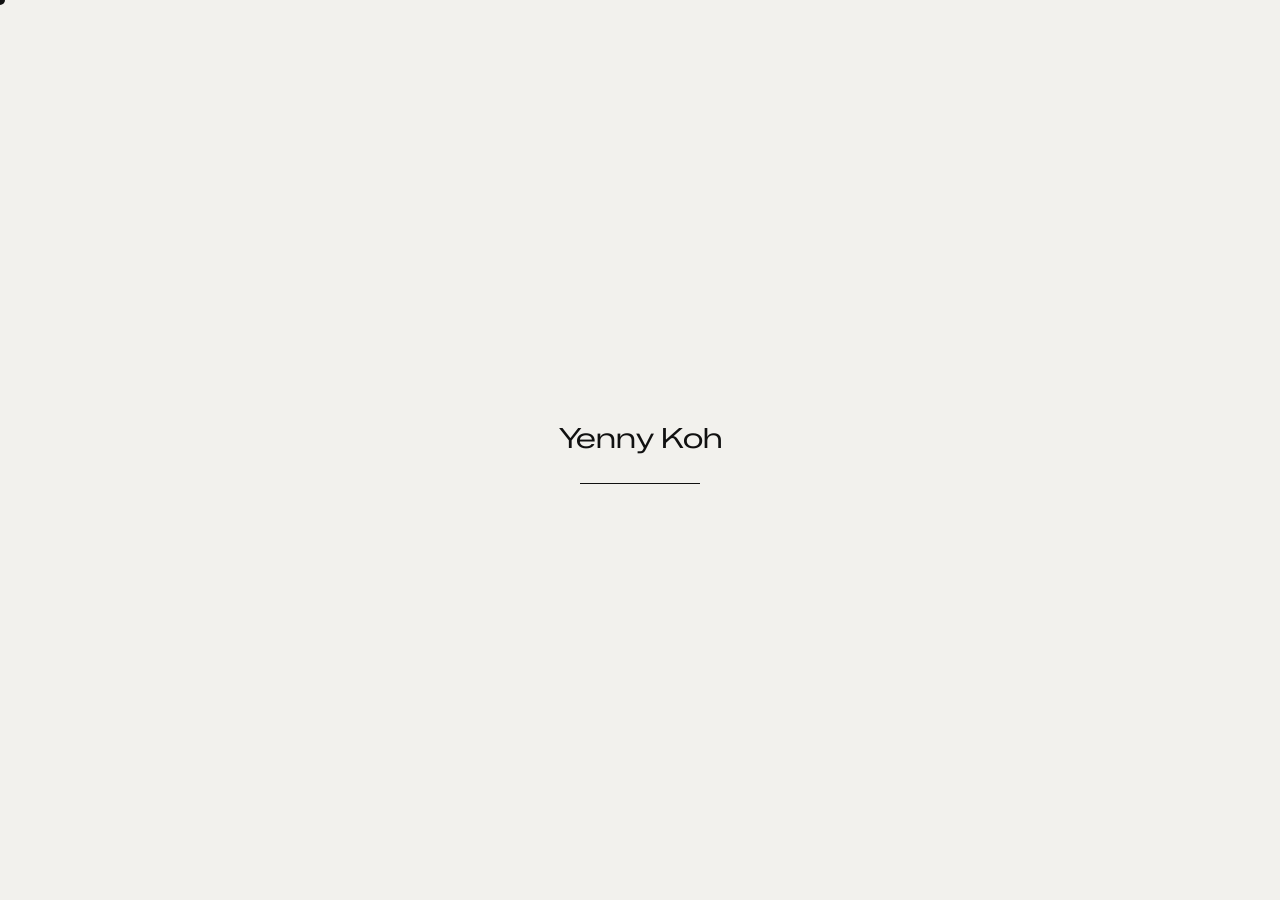
<file: index.html>
<!DOCTYPE html>
<html lang="en">
<head>
  <meta charset="UTF-8">
  <meta name="viewport" content="width=device-width, initial-scale=1.0">
  <meta name="description" content="Yenny Koh — Visual Communication Designer based in Seoul & Chicago. Graphic design, interactive systems, brand strategy.">
  <title>Yenny Koh — Visual Communication Designer</title>
  <link rel="preconnect" href="https://fonts.googleapis.com">
  <link rel="preconnect" href="https://fonts.gstatic.com" crossorigin>
  <link href="https://fonts.googleapis.com/css2?family=Geist:wght@100..900&family=Inter:wght@200;300;400;500;600;700&family=Zalando+Sans+Expanded:wght@300;400;500;600;700&display=swap" rel="stylesheet">
  <link rel="stylesheet" href="styles/main.css">
</head>
<body>

  <!-- Custom cursor -->
  <div id="cursor"></div>

  <!-- Loading screen -->
  <div id="loading">
    <div class="loading-name">Yenny Koh</div>
    <div class="loading-bar-wrap">
      <div class="loading-bar"></div>
    </div>
  </div>

  <!-- ── Navigation ─────────────────────────────────────── -->
  <nav id="nav">
    <div class="nav-logo">Yenny Koh</div>
    <div class="nav-links">
      <button id="info-trigger" type="button">Info</button>
    </div>
  </nav>

  <!-- ── Carousel scene ─────────────────────────────────── -->
  <section id="carousel-scene" aria-label="Portfolio projects">
    <div class="carousel-orbit" aria-hidden="true">
      <div class="carousel-orbit-ring"></div>
      <div class="carousel-orbit-axis"></div>
    </div>
    <div id="cylinder-wrapper">
      <div id="cards-container">
        <!-- Cards are injected by carousel.js -->
      </div>
    </div>
  </section>

  <div id="active-title" aria-hidden="true">
    <span class="title-main">Encrypted Entries</span>
    <span class="title-sub">Interactive / Generative</span>
  </div>


  <!-- ── Status bar ─────────────────────────────────────── -->
  <footer id="status-bar">
    <div class="status-left">Seoul / Chicago — 2026</div>

    <div class="status-center">
      <div class="scroll-hint">
        <span>Scroll</span>
        <div class="scroll-line"></div>
      </div>
    </div>

    <div class="status-right">
      <div class="project-counter">
        <span class="current">01</span> / 06
      </div>
    </div>
  </footer>

  <!-- ── Detail overlay (populated by JS) ──────────────── -->
  <div id="detail-overlay" role="dialog" aria-modal="true" aria-label="Project detail"></div>

  <!-- ── Info overlay ───────────────────────────────────── -->
  <div id="info-overlay" role="dialog" aria-modal="true" aria-label="Info">
    <button class="info-close" type="button" onclick="closeInfo()">
      <svg viewBox="0 0 24 24" stroke-width="1.5">
        <path d="M6 6l12 12M18 6L6 18"/>
      </svg>
      Close
    </button>

    <div class="info-content">
      <div class="info-header">
        <div class="detail-eyebrow">Info</div>
        <h1 class="info-title">Yenny Koh</h1>
      </div>

      <div class="info-section">
        <div class="section-label">Artist Statement</div>
        <p class="section-body">I’m a graphic designer based in Chicago, currently studying Visual Communication Design at the School of the Art Institute of Chicago. My work spans visual identity, exhibition design, and cultural programming, shaped by hands-on experience in museums, curatorial projects, and design studios. I am interested in how graphic systems, spatial design, and collaboration can translate complex ideas into clear and engaging public experiences.</p>
      </div>

      <div class="info-grid">
        <div class="info-section">
          <div class="section-label">Education</div>
          <div class="info-stack">
            <div class="info-entry">
              <h2 class="info-entry-title">School of the Art Institute of Chicago (SAIC)</h2>
              <p class="info-entry-body">Majoring in Visual Communication Design
Bachelor’s Degree (2022-2026)</p>
            </div>
            <div class="info-entry">
              <h2 class="info-entry-title">Central Saint Martins, University of the Arts London</h2>
              <p class="info-entry-body">Majoring in Graphic Communication Design
Full-time Exchange Student (Sep 2024 - Jun 2025)</p>
            </div>
          </div>
        </div>

        <div class="info-section">
          <div class="section-label">Experiences</div>
          <div class="info-stack">
            <div class="info-entry">
              <h2 class="info-entry-title">Graphic Design Intern, Design Museum of Chicago</h2>
              <p class="info-entry-body">Chicago, IL
Jan 2026 - May 2026</p>
            </div>
            <div class="info-entry">
              <h2 class="info-entry-title">Intern Designer, Grady Campbell Inc.</h2>
              <p class="info-entry-body">Chicago, IL
Aug 2025 - Dec 2025</p>
            </div>
            <div class="info-entry">
              <h2 class="info-entry-title">Intern Painter, Louis Vuitton Maison</h2>
              <p class="info-entry-body">Hong Kong
Dec 2020 - Jun 2022</p>
            </div>
          </div>
        </div>
      </div>

      <div class="info-section">
        <div class="section-label">Contact</div>
        <div class="info-contact">
          <p class="info-entry-body">(+1) 872-368-0182</p>
          <p class="info-entry-body"><a href="mailto:yenny1203@gmail.com">yenny1203@gmail.com</a></p>
          <p class="info-entry-body"><a href="https://www.linkedin.com/in/yenny-koh-96764233a/" target="_blank" rel="noopener">LinkedIn</a></p>
        </div>
      </div>
    </div>
  </div>

  <!-- ── Scripts ────────────────────────────────────────── -->
  <script src="scripts/carousel.js"></script>

</body>
</html>
</file>
<file: styles/main.css>
/* ============================================================
   YENNY KOH — Portfolio
   main.css: tokens, reset, base typography
   ============================================================ */

/* --- Tokens ------------------------------------------------ */
:root {
  --bg: #F2F1ED;
  --surface: #f5f5f5;
  --border: rgba(0,0,0,0.1);
  --text-primary: #111111;
  --text-muted: rgba(17,17,17,0.5);
  --text-label: rgba(17,17,17,0.7);
  --accent: #111111;
  --accent-dim: rgba(17,17,17,0.08);

  --font-sans: 'Inter', Arial, Helvetica, sans-serif;
  --font-serif: 'Inter', Arial, Helvetica, sans-serif;
  --parallax-x: 0;
  --parallax-y: 0;
  --carousel-card-width: 380px;
  --carousel-card-height: 255px;
  --carousel-radius: 800px;
  --carousel-title-reserve: 0px;

  --ease-out-expo: cubic-bezier(0.16, 1, 0.3, 1);
  --ease-in-out-quart: cubic-bezier(0.76, 0, 0.24, 1);
  --transition-base: 0.6s var(--ease-out-expo);
}

/* --- Reset ------------------------------------------------- */
*, *::before, *::after {
  box-sizing: border-box;
  margin: 0;
  padding: 0;
}

html {
  font-size: 16px;
  -webkit-font-smoothing: antialiased;
  -moz-osx-font-smoothing: grayscale;
  scroll-behavior: auto; /* we handle scroll manually */
}

body {
  background: var(--bg);
  color: var(--text-primary);
  font-family: var(--font-sans);
  font-weight: 300;
  line-height: 1.5;
  overflow: hidden; /* carousel manages scroll */
  height: 100dvh;
  cursor: none; /* custom cursor */
}

a {
  color: inherit;
  text-decoration: none;
}

img {
  display: block;
  width: 100%;
  height: 100%;
  object-fit: cover;
}

/* --- Custom Cursor ----------------------------------------- */
#cursor {
  position: fixed;
  top: 0; left: 0;
  width: 10px; height: 10px;
  border-radius: 50%;
  background: var(--text-primary);
  pointer-events: none;
  z-index: 9999;
  transform: translate(-50%, -50%);
  transition: width 0.3s var(--ease-out-expo),
              height 0.3s var(--ease-out-expo),
              background 0.3s ease,
              opacity 0.3s ease;
  mix-blend-mode: normal;
}

#cursor.hovered {
  width: 40px;
  height: 40px;
  background: var(--text-primary);
}

#cursor.zoom {
  width: 44px;
  height: 44px;
  background: rgba(255,255,255,0.18);
  border: 1.5px solid rgba(17,17,17,0.68);
  backdrop-filter: blur(4px);
}

#cursor.zoom::before,
#cursor.zoom::after {
  content: '';
  position: absolute;
  display: block;
}

#cursor.zoom::before {
  inset: 10px;
  border: 1.5px solid rgba(17,17,17,0.78);
  border-radius: 50%;
}

#cursor.zoom::after {
  width: 12px;
  height: 1.5px;
  right: 6px;
  bottom: 8px;
  background: rgba(17,17,17,0.78);
  transform: rotate(45deg);
  transform-origin: center;
}

#cursor.clicking {
  width: 6px;
  height: 6px;
}

/* --- Nav --------------------------------------------------- */
#nav {
  position: fixed;
  top: 0; left: 0; right: 0;
  z-index: 100;
  display: flex;
  align-items: center;
  justify-content: space-between;
  padding: 28px 40px;
  pointer-events: none;
}

.nav-logo {
  font-size: 15px;
  font-weight: 400;
  letter-spacing: 0.08em;
  text-transform: uppercase;
  color: var(--text-primary);
  pointer-events: all;
}

.nav-tagline {
  font-size: 12px;
  font-weight: 300;
  color: var(--text-muted);
  letter-spacing: 0.04em;
  max-width: 240px;
  text-align: center;
}

.nav-links {
  display: flex;
  gap: 28px;
  pointer-events: all;
}

.nav-links a,
.nav-links button {
  font-size: 12px;
  font-weight: 300;
  letter-spacing: 0.06em;
  color: var(--text-label);
  text-transform: uppercase;
  transition: color 0.3s ease;
  background: none;
  border: none;
  cursor: none;
  font-family: inherit;
}

.nav-links a:hover,
.nav-links button:hover {
  color: var(--text-primary);
}

/* --- Location / Time bar ----------------------------------- */
#status-bar {
  position: fixed;
  bottom: 0; left: 0; right: 0;
  z-index: 100;
  display: flex;
  align-items: center;
  justify-content: space-between;
  padding: 24px 40px;
  pointer-events: none;
}

.status-left, .status-right {
  font-size: 11px;
  font-weight: 300;
  color: var(--text-muted);
  letter-spacing: 0.06em;
  text-transform: uppercase;
}

.status-center {
  font-size: 11px;
  color: var(--text-muted);
  letter-spacing: 0.04em;
}

/* scroll hint */
.scroll-hint {
  display: flex;
  flex-direction: column;
  align-items: center;
  gap: 8px;
  opacity: 1;
  transition: opacity 0.5s ease;
}

.scroll-hint.hidden {
  opacity: 0;
}

.scroll-hint span {
  font-size: 10px;
  letter-spacing: 0.1em;
  text-transform: uppercase;
  color: var(--text-muted);
}

.scroll-line {
  width: 1px;
  height: 32px;
  background: linear-gradient(to bottom, var(--accent), transparent);
  animation: scrollPulse 2s ease-in-out infinite;
}

@keyframes scrollPulse {
  0%, 100% { opacity: 0.3; transform: scaleY(1); }
  50% { opacity: 1; transform: scaleY(1.1); }
}

/* project counter */
.project-counter {
  font-family: var(--font-serif);
  font-style: italic;
  font-size: 13px;
  color: var(--text-muted);
  letter-spacing: 0.02em;
}

.project-counter .current {
  color: var(--accent);
  font-size: 16px;
}

/* ============================================================
   CAROUSEL SCENE
   ============================================================ */

#carousel-scene {
  position: fixed;
  inset: 0;
  display: flex;
  align-items: center;
  justify-content: center;
  padding-bottom: var(--carousel-title-reserve);
  box-sizing: border-box;
  perspective: 1600px;
  perspective-origin: 50% 50%;
}

.carousel-orbit {
  position: absolute;
  inset: 50% auto auto 50%;
  width: min(82vw, 1120px);
  height: min(44vw, 560px);
  transform: translate(-50%, -50%) translate3d(calc(var(--parallax-x) * -8px), calc(var(--parallax-y) * -8px), 0);
  pointer-events: none;
  opacity: 1;
}

.carousel-orbit-ring,
.carousel-orbit-axis {
  position: absolute;
  inset: 0;
  border-radius: 999px;
}

.carousel-orbit-ring {
  border: 1px dashed rgba(0,0,0,0.08);
  opacity: 0.42;
  transform: rotate(-6deg);
}

.carousel-orbit-axis {
  inset: 50% 6%;
  height: 1px;
  background: linear-gradient(to right, transparent, rgba(0,0,0,0.08), transparent);
  opacity: 0.5;
}

#cylinder-wrapper {
  position: relative;
  width: 100%;
  height: 100%;
  transform-style: preserve-3d;
  display: flex;
  align-items: center;
  justify-content: center;
}

/* Cards container — rotates on Y axis for cylindrical effect */
#cards-container {
  position: relative;
  transform-style: preserve-3d;
  transition: transform 0.9s var(--ease-in-out-quart);
  will-change: transform;
}

/* Individual project card */
.project-card {
  position: absolute;
  width: var(--carousel-card-width);
  height: var(--carousel-card-height);
  left: calc(var(--carousel-card-width) / -2);
  top: calc(var(--carousel-card-height) / -2); /* center vertically */
  transform-style: preserve-3d;
  cursor: pointer;
  opacity: 1;
  transition: transform 0.65s cubic-bezier(0.25, 0.46, 0.45, 0.94),
              filter 0.65s ease,
              opacity 0.65s ease;
  will-change: transform;
  border-radius: 3px;
}

.project-card::before {
  content: '';
  position: absolute;
  inset: -26px;
  border-radius: 36px;
  background: radial-gradient(circle at 50% 50%, rgba(0,0,0,0.08) 0%, transparent 70%);
  filter: blur(18px);
  opacity: 0;
  transform: scale(0.9);
  transition: opacity 0.6s ease, transform 0.6s var(--ease-out-expo);
  pointer-events: none;
  z-index: -1;
}

.card-inner {
  width: 100%;
  height: 100%;
  position: relative;
  overflow: hidden;
  border-radius: inherit;
  background: transparent;
  transform: translate3d(calc(var(--parallax-x) * 4px), calc(var(--parallax-y) * -4px), 0);
  transition: transform 0.7s var(--ease-out-expo);
}

/* Thumbnail image */
.card-image {
  position: absolute;
  inset: 0;
  border-radius: inherit;
  transition: transform 0.8s var(--ease-out-expo);
  overflow: hidden;
}

.card-image img {
  transform: scale(1.0);
  transition: transform 0.8s var(--ease-out-expo);
  filter: brightness(0.75) saturate(0.85);
  transition: transform 0.8s var(--ease-out-expo), filter 0.8s ease;
}

/* Card overlay gradient */
.card-overlay {
  position: absolute;
  inset: 0;
  background: linear-gradient(
    to top,
    rgba(255,255,255,0.32) 0%,
    rgba(255,255,255,0.12) 32%,
    rgba(255,255,255,0.04) 55%,
    transparent 100%
  );
  transition: opacity 0.5s ease;
}

.project-card::after {
  content: attr(data-nav-label);
  position: absolute;
  top: 50%;
  font-size: 9px;
  font-weight: 500;
  letter-spacing: 0.18em;
  text-transform: uppercase;
  color: rgba(0,0,0,0.34);
  opacity: 0;
  transform: translateY(-50%);
  transition: opacity 0.35s ease, transform 0.5s var(--ease-out-expo);
  pointer-events: none;
}

/* ACTIVE card (center, facing user) */
.project-card.is-active .card-image img {
  transform: scale(1);
  filter: brightness(0.92) saturate(1);
}

.project-card.is-active::before {
  opacity: 1;
  transform: scale(1);
}

/* HOVER on active card */
.project-card.is-active:hover .card-image img {
  transform: scale(1.03);
  filter: brightness(1) saturate(1.05);
}

.project-card.is-active:hover::after {
  opacity: 0;
}

/* Side cards - dimmed */
.project-card.is-adjacent {
  opacity: 0.75;
  pointer-events: auto;
}

.project-card.is-adjacent .card-inner {
  transform: translate3d(calc(var(--parallax-x) * 2px), calc(var(--parallax-y) * -2px), 0);
}

.project-card.is-adjacent::after {
  opacity: 1;
}

.project-card.is-adjacent[data-nav-label="PREV"]::after {
  left: -52px;
}

.project-card.is-adjacent[data-nav-label="NEXT"]::after {
  right: -56px;
}

.project-card.is-far {
  opacity: 0.6;
  pointer-events: none;
}

/* Active card title bar (outside card, below) */
#active-title {
  position: fixed;
  left: 50%;
  bottom: 100px;
  width: min(90vw, 980px);
  transform: translateX(-50%) translate3d(calc(var(--parallax-x) * 7px), calc(var(--parallax-y) * -5px), 0);
  text-align: center;
  pointer-events: none;
  z-index: 50;
  transition: opacity 0.4s ease, transform 0.6s var(--ease-out-expo);
}

#active-title .title-main {
  font-family: 'Zalando Sans Expanded', sans-serif;
  font-optical-sizing: auto;
  font-style: normal;
  font-weight: 400;
  font-size: clamp(1.9rem, 4.8vw, 3.3rem);
  color: var(--text-primary);
  letter-spacing: -0.02em;
  display: block;
  white-space: nowrap;
}

#active-title .title-sub {
  font-size: 0.65rem;
  font-weight: 400;
  letter-spacing: 0.2em;
  text-transform: uppercase;
  color: rgba(0,0,0,0.44);
  display: block;
  margin-top: 0.5rem;
}

@media (min-width: 901px) {
  :root {
    --carousel-title-reserve: 30px;
  }
}

@media (min-width: 901px) and (max-height: 820px) {
  #active-title {
    bottom: 64px;
    width: min(90vw, 900px);
  }

  #active-title .title-main {
    font-size: clamp(1.9rem, 4.2vw, 3rem);
  }
}

.carousel-left-zone {
  cursor: w-resize;
}

.carousel-right-zone {
  cursor: e-resize;
}

/* ============================================================
   PROJECT DETAIL PAGE OVERLAY
   ============================================================ */

#detail-overlay {
  position: fixed;
  inset: 0;
  z-index: 500;
  background: var(--bg);
  opacity: 0;
  pointer-events: none;
  overflow-y: auto;
  cursor: auto;
  transition: opacity 0.6s var(--ease-out-expo);
}

#detail-overlay.open {
  opacity: 1;
  pointer-events: all;
}

#info-overlay {
  position: fixed;
  inset: 0;
  z-index: 480;
  background: rgba(242,241,237,0.96);
  opacity: 0;
  pointer-events: none;
  overflow-y: auto;
  transition: opacity 0.45s var(--ease-out-expo);
}

#info-overlay.open {
  opacity: 1;
  pointer-events: all;
}

.info-close {
  position: fixed;
  top: 28px;
  left: 40px;
  z-index: 560;
  display: flex;
  align-items: center;
  gap: 10px;
  font-size: 12px;
  font-weight: 300;
  letter-spacing: 0.08em;
  text-transform: uppercase;
  color: var(--text-label);
  cursor: none;
  transition: color 0.3s ease;
  background: none;
  border: none;
  padding: 8px 0;
}

.info-close:hover {
  color: var(--text-primary);
}

.info-close svg {
  width: 18px;
  height: 18px;
  stroke: currentColor;
  fill: none;
}

.info-content {
  max-width: 1120px;
  margin: 0 auto;
  padding: 120px 60px 100px;
}

.info-header {
  margin-bottom: 72px;
  padding-bottom: 36px;
  border-bottom: 1px solid var(--border);
}

.info-title {
  font-family: 'Zalando Sans Expanded', sans-serif;
  font-optical-sizing: auto;
  font-style: normal;
  font-weight: 400;
  font-size: clamp(36px, 5vw, 64px);
  line-height: 1.1;
  color: var(--text-primary);
}

.info-grid {
  display: grid;
  grid-template-columns: repeat(2, minmax(0, 1fr));
  gap: 56px;
  margin-bottom: 72px;
}

.info-section {
  margin-bottom: 72px;
}

.info-grid .info-section {
  margin-bottom: 0;
}

.info-stack {
  display: flex;
  flex-direction: column;
  gap: 28px;
}

.info-entry-title {
  font-size: 18px;
  font-weight: 400;
  line-height: 1.45;
  color: var(--text-primary);
  margin-bottom: 8px;
}

.info-entry-body {
  font-size: 16px;
  font-weight: 300;
  line-height: 1.8;
  color: var(--text-label);
  white-space: pre-line;
}

.info-contact {
  display: flex;
  flex-direction: column;
  gap: 10px;
}

.info-contact a {
  text-decoration: underline;
  text-decoration-thickness: 1px;
  text-underline-offset: 0.12em;
}

/* Back button */
.detail-back {
  position: fixed;
  top: 28px; left: 40px;
  z-index: 600;
  display: flex;
  align-items: center;
  gap: 10px;
  font-size: 12px;
  font-weight: 300;
  letter-spacing: 0.08em;
  text-transform: uppercase;
  color: var(--text-label);
  cursor: none;
  transition: color 0.3s ease;
  background: none;
  border: none;
  padding: 8px 0;
}

.detail-back:hover {
  color: var(--text-primary);
}

.detail-back svg {
  width: 20px;
  height: 12px;
  stroke: currentColor;
  fill: none;
  transition: transform 0.3s var(--ease-out-expo);
}

.detail-back:hover svg {
  transform: translateX(-4px);
}

/* Detail content */
.detail-content {
  max-width: 1100px;
  margin: 0 auto;
  padding: 120px 60px 100px;
  opacity: 0;
  transform: translateY(16px);
  transition: opacity 0.55s var(--ease-out-expo),
              transform 0.65s var(--ease-out-expo);
}

/* Hero */
.detail-hero {
  width: 100%;
  height: auto;
  overflow: visible;
  border-radius: 4px;
  margin-bottom: 72px;
  position: relative;
}

.detail-hero-interactive {
  height: auto;
  aspect-ratio: var(--embed-aspect-ratio, 16 / 9);
  display: flex;
  align-items: center;
  justify-content: center;
  background: var(--surface);
}

.detail-hero.detail-hero-chicago-sky {
  height: auto;
  overflow: visible;
  background: transparent;
}

.detail-hero.detail-hero-chicago-sky img {
  width: 100%;
  height: auto;
  object-fit: contain;
  object-position: center center;
  background: transparent;
  transform: none;
}

.detail-hero img {
  width: 100%;
  height: auto;
  object-fit: contain;
  object-position: center center;
  background: var(--surface);
  filter: brightness(1.0);
  transform: none;
  transition: transform 1.2s var(--ease-out-expo);
}

.zoomable-media {
  cursor: none;
}

#detail-overlay.open .detail-hero img {
  transform: none;
}

#detail-overlay.open .detail-content {
  opacity: 1;
  transform: translateY(0);
}

/* Header block */
.detail-header {
  display: grid;
  grid-template-columns: 1fr 1fr;
  gap: 60px;
  margin-bottom: 80px;
  padding-bottom: 60px;
  border-bottom: 1px solid var(--border);
}

.detail-eyebrow {
  font-size: 11px;
  font-weight: 400;
  letter-spacing: 0.14em;
  text-transform: uppercase;
  color: var(--accent);
  margin-bottom: 20px;
}

.detail-title {
  font-family: 'Zalando Sans Expanded', sans-serif;
  font-optical-sizing: auto;
  font-style: normal;
  font-weight: 400;
  font-size: clamp(36px, 5vw, 64px);
  line-height: 1.1;
  color: var(--text-primary);
  margin-bottom: 24px;
}

.detail-intro {
  font-size: 17px;
  font-weight: 300;
  line-height: 1.7;
  color: var(--text-label);
  max-width: 460px;
  white-space: pre-line;
}

/* Meta info */
.detail-meta {
  display: flex;
  flex-direction: column;
  gap: 28px;
  padding-top: 44px;
}

.detail-meta-hidden {
  display: none;
}

.meta-item {
  display: flex;
  flex-direction: column;
  gap: 4px;
}

.meta-label {
  font-size: 10px;
  font-weight: 400;
  letter-spacing: 0.12em;
  text-transform: uppercase;
  color: var(--text-muted);
}

.meta-value {
  font-size: 14px;
  font-weight: 300;
  color: var(--text-primary);
  letter-spacing: 0.02em;
}

/* Body copy sections */
.detail-section {
  margin-bottom: 72px;
}

.detail-subproject {
  margin-bottom: 72px;
}

.detail-subproject-header {
  display: grid;
  grid-template-columns: minmax(0, 1fr) 260px;
  gap: 72px;
  align-items: start;
}

.detail-subproject-meta {
  display: flex;
  flex-direction: column;
  gap: 28px;
  padding-top: 40px;
  padding-left: 8px;
}

.section-label {
  font-size: 10px;
  font-weight: 400;
  letter-spacing: 0.14em;
  text-transform: uppercase;
  color: var(--text-muted);
  margin-bottom: 20px;
}

.detail-subproject-title {
  font-family: 'Zalando Sans Expanded', sans-serif;
  font-optical-sizing: auto;
  font-style: normal;
  font-size: clamp(30px, 4vw, 52px);
  font-weight: 400;
  line-height: 1.1;
  letter-spacing: -0.03em;
  color: var(--text-primary);
  margin-bottom: 24px;
}

.detail-subproject-intro {
  font-size: 18px;
  font-weight: 300;
  line-height: 1.7;
  color: var(--text-label);
  max-width: 720px;
  white-space: pre-line;
}

.section-body {
  font-size: 16px;
  font-weight: 300;
  line-height: 1.8;
  color: var(--text-label);
  max-width: 680px;
  white-space: pre-line;
}

/* Process images grid */
.process-grid {
  display: grid;
  grid-template-columns: 1fr 1fr;
  gap: 16px;
  margin-top: 48px;
  margin-bottom: 72px;
}

.process-grid .full-width {
  grid-column: 1 / -1;
}

.process-grid-three {
  grid-column: 1 / -1;
  display: grid;
  grid-template-columns: repeat(3, minmax(0, 1fr));
  gap: 16px;
}

.process-grid-encrypted-78 {
  align-items: stretch;
  background: #000000;
}

.process-grid-encrypted-78 .process-img-encrypted-span-1 {
  grid-column: span 1;
}

.process-grid-encrypted-78 .process-img-encrypted-span-2 {
  grid-column: span 2;
}

.process-grid-encrypted-78 .process-img-encrypted-span-1,
.process-grid-encrypted-78 .process-img-encrypted-span-2 {
  height: 100%;
  background: #000000;
}

.process-grid-encrypted-78 .process-img-encrypted-span-1 img,
.process-grid-encrypted-78 .process-img-encrypted-span-1 video,
.process-grid-encrypted-78 .process-img-encrypted-span-2 img,
.process-grid-encrypted-78 .process-img-encrypted-span-2 video {
  width: 100%;
  height: 100%;
  object-fit: contain;
}

.process-grid-two {
  grid-column: 1 / -1;
  display: grid;
  grid-template-columns: repeat(2, minmax(0, 1fr));
  gap: 16px;
}

.process-grid-two.chicago-sky-pair {
  grid-template-columns: 1fr 1fr;
  align-items: stretch;
  height: 500px;
}

.process-grid-two.chicago-sky-pair .process-img {
  height: 100%;
  overflow: hidden;
}

.process-grid-two.chicago-sky-pair .process-img img,
.process-grid-two.chicago-sky-pair .process-img video {
  width: 100%;
  height: 100%;
  object-fit: contain;
  object-position: top center;
}

.process-grid-two.chicago-sky-pair .process-img-chicago-shrink {
  width: 82%;
  height: auto;
  justify-self: center;
  align-self: center;
}

.process-grid-two.chicago-sky-pair .process-img-chicago-shrink img,
.process-grid-two.chicago-sky-pair .process-img-chicago-shrink video {
  height: auto;
  object-fit: contain;
}

.process-grid-encrypted-tail {
  grid-column: 1 / -1;
  display: flex;
  flex-direction: column;
  gap: 16px;
}

.process-grid-encrypted-tail .process-grid-two.process-grid-encrypted-pair {
  gap: 0;
  align-items: stretch;
}

.process-grid-encrypted-tail .process-grid-encrypted-pair-23 {
  grid-template-columns: 2fr 3fr;
}

.process-grid-encrypted-tail .process-grid-encrypted-pair-32 {
  grid-template-columns: 3fr 2fr;
}

.process-grid-encrypted-tail .process-img {
  height: auto;
  background: transparent;
}

.process-grid-encrypted-tail .process-img-encrypted-ratio-23,
.process-grid-encrypted-tail .process-img-encrypted-ratio-32 {
  aspect-ratio: auto;
}

.process-grid-encrypted-tail .process-img-encrypted-ratio-23 {
  aspect-ratio: 2 / 3;
}

.process-grid-encrypted-tail .process-img-encrypted-ratio-32 {
  aspect-ratio: 3 / 2;
}

.process-grid-encrypted-tail .process-img img,
.process-grid-encrypted-tail .process-img video {
  width: 100%;
  height: 100%;
  object-fit: contain;
}

.project-divider {
  grid-column: 1 / -1;
  height: 1px;
  margin: 28px 0 32px;
  background: linear-gradient(to right, transparent, rgba(0,0,0,0.16), transparent);
}

.detail-divider {
  margin: 12px 0 72px;
}

.detail-hero-block {
  margin-bottom: 72px;
}

.interactive-shell {
  display: flex;
  flex-direction: column;
  gap: 0;
  border: 1px solid rgba(0,0,0,0.1);
  border-radius: 10px;
  background: rgba(255,255,255,0.72);
  box-shadow: 0 10px 24px rgba(0,0,0,0.06);
  overflow: hidden;
  transition: transform 0.3s var(--ease-out-expo),
              box-shadow 0.3s var(--ease-out-expo),
              border-color 0.3s ease;
}

.interactive-shell:hover {
  transform: translateY(-4px);
  border-color: rgba(0,0,0,0.16);
  box-shadow: 0 18px 36px rgba(0,0,0,0.1);
}

.interactive-shell-head {
  display: flex;
  align-items: center;
  justify-content: space-between;
  gap: 16px;
  padding: 12px 14px;
  border-bottom: 1px solid rgba(0,0,0,0.08);
  background: linear-gradient(to bottom, rgba(255,255,255,0.9), rgba(244,242,237,0.88));
}

.interactive-shell-meta {
  display: flex;
  align-items: center;
  gap: 10px;
  min-width: 0;
}

.interactive-shell-controls {
  display: inline-flex;
  align-items: center;
  gap: 6px;
}

.interactive-shell-controls span {
  width: 8px;
  height: 8px;
  border-radius: 999px;
  background: rgba(0,0,0,0.16);
}

.interactive-pill {
  display: inline-flex;
  align-items: center;
  gap: 6px;
  font-size: 10px;
  font-weight: 600;
  letter-spacing: 0.16em;
  text-transform: uppercase;
  color: rgba(0,0,0,0.62);
  padding: 6px 10px;
  border: 1px solid rgba(0,0,0,0.12);
  border-radius: 999px;
  background: rgba(255,255,255,0.74);
  backdrop-filter: blur(8px);
}

.interactive-open {
  font-size: 10px;
  font-weight: 500;
  letter-spacing: 0.12em;
  text-transform: uppercase;
  color: rgba(0,0,0,0.5);
  transition: color 0.25s ease, transform 0.25s ease;
  white-space: nowrap;
}

.interactive-open:hover {
  color: rgba(0,0,0,0.82);
  transform: translateX(2px);
}

.process-img {
  width: 100%;
  overflow: hidden;
  border-radius: 3px;
  background: var(--surface);
  position: relative;
}

.process-img-chicago {
  background: transparent;
}

.process-img-visual-system-transparent {
  background: transparent;
}

.process-img-resonate-transparent {
  background: transparent;
}

.process-caption {
  font-size: 10px;
  font-weight: 500;
  letter-spacing: 0.14em;
  text-transform: uppercase;
  color: rgba(0,0,0,0.58);
  margin: 0 0 12px;
}

.process-img-third {
  min-width: 0;
}

.process-img::after {
  content: '';
  position: absolute;
  inset: -8px;
  border: 1px dashed rgba(0,0,0,0.28);
  border-radius: 8px;
  opacity: 0;
  transition: opacity 0.25s ease;
  pointer-events: none;
}

.process-embed {
  width: 100%;
  aspect-ratio: var(--embed-aspect-ratio, 16 / 9);
  overflow: hidden;
  border-radius: 0 0 10px 10px;
  background: #f4f2ed;
  display: flex;
  align-items: center;
  justify-content: center;
  border-top: 1px solid rgba(0,0,0,0.05);
  box-shadow: inset 0 1px 0 rgba(255,255,255,0.5);
}

.process-embed-block {
  grid-column: 1 / -1;
  display: flex;
  flex-direction: column;
  gap: 10px;
}

.process-caption-block {
  grid-column: 1 / -1;
  display: flex;
  flex-direction: column;
  gap: 10px;
}

.process-img img,
.process-img video {
  width: 100%;
  height: auto;
  display: block;
  transition: transform 0.35s ease;
}

.process-img:hover img,
.process-img:hover video {
  transform: scale(1.005);
}

.process-grid-encrypted-tail .process-img:hover img,
.process-grid-encrypted-tail .process-img:hover video {
  transform: scale(1.01);
}

.process-img:hover::after {
  opacity: 1;
}

.process-embed iframe,
.detail-hero-interactive iframe {
  width: 100%;
  height: 100%;
  display: block;
  border: none;
}

.process-embed-preview-image {
  width: 100%;
  height: 100%;
  display: block;
  object-fit: cover;
  object-position: top center;
}

.process-embed-scaled {
  --embed-scale: 0.68;
}

.process-embed-scaled .process-embed-frame,
.detail-hero-interactive .process-embed-frame {
  width: calc(100% / var(--embed-scale));
  height: calc(100% / var(--embed-scale));
  transform: scale(var(--embed-scale));
  transform-origin: center center;
  flex-shrink: 0;
}

.interactive-note {
  font-size: 10px;
  font-weight: 400;
  letter-spacing: 0.14em;
  text-transform: uppercase;
  color: var(--text-muted);
}

.image-lightbox {
  position: fixed;
  inset: 0;
  z-index: 250;
  display: none;
  align-items: center;
  justify-content: center;
  padding: 56px 28px 28px;
  background: rgba(242,241,237,0.94);
  backdrop-filter: blur(14px);
}

.image-lightbox.open {
  display: flex;
}

.image-lightbox-stage {
  width: 100%;
  height: 100%;
  display: flex;
  align-items: center;
  justify-content: center;
}

.image-lightbox-media {
  max-width: min(92vw, 1440px);
  max-height: 88vh;
  width: auto;
  height: auto;
  object-fit: contain;
  box-shadow: 0 24px 60px rgba(0,0,0,0.12);
}

.image-lightbox-close {
  position: absolute;
  top: 22px;
  right: 26px;
  width: 44px;
  height: 44px;
  border: 1px solid rgba(0,0,0,0.12);
  border-radius: 999px;
  background: rgba(255,255,255,0.72);
  color: rgba(0,0,0,0.72);
  font-size: 28px;
  line-height: 1;
  display: inline-flex;
  align-items: center;
  justify-content: center;
  cursor: none;
  transition: background 0.25s ease, color 0.25s ease, transform 0.25s ease;
}

.image-lightbox-close:hover {
  background: rgba(255,255,255,0.92);
  color: rgba(0,0,0,0.92);
  transform: scale(1.04);
}

.process-group-note {
  font-size: 10px;
  font-weight: 400;
  letter-spacing: 0.14em;
  text-transform: none;
  color: var(--text-muted);
}

/* Navigation between projects */
.detail-nav {
  display: flex;
  justify-content: space-between;
  align-items: center;
  gap: 24px;
  padding-top: 60px;
  border-top: 1px solid var(--border);
}

.detail-nav-btn {
  display: flex;
  flex: 1;
  align-items: center;
  gap: 12px;
  font-size: 12px;
  font-weight: 300;
  letter-spacing: 0.08em;
  text-transform: uppercase;
  color: var(--text-label);
  cursor: pointer;
  background: none;
  border: none;
  transition: color 0.3s ease;
}

.detail-nav-btn.prev {
  justify-content: flex-start;
  text-align: left;
}

.detail-nav-btn.next {
  justify-content: flex-end;
  text-align: right;
}

.detail-nav-btn:hover {
  color: var(--text-primary);
}

.detail-nav-btn svg {
  width: 24px;
  height: 14px;
  stroke: currentColor;
  fill: none;
}

.detail-nav-title {
  font-family: var(--font-serif);
  font-style: italic;
  font-weight: 300;
  font-size: 16px;
  color: var(--text-primary);
  display: block;
  margin-top: 4px;
  text-align: left;
}

.detail-nav-btn.next .detail-nav-title {
  text-align: right;
}

/* ============================================================
   LOADING SCREEN
   ============================================================ */
#loading {
  position: fixed;
  inset: 0;
  z-index: 1000;
  background: var(--bg);
  display: flex;
  align-items: center;
  justify-content: center;
  flex-direction: column;
  gap: 24px;
  transition: opacity 0.8s var(--ease-out-expo);
}

#loading.done {
  opacity: 0;
  pointer-events: none;
}

.loading-name {
  font-family: 'Zalando Sans Expanded', sans-serif;
  font-optical-sizing: auto;
  font-style: normal;
  font-size: 28px;
  font-weight: 400;
  color: var(--text-primary);
  letter-spacing: -0.01em;
}

.loading-bar-wrap {
  width: 120px;
  height: 1px;
  background: var(--border);
  overflow: hidden;
}

.loading-bar {
  height: 100%;
  background: var(--accent);
  width: 0%;
  transition: width 1.2s var(--ease-out-expo);
}

/* ============================================================
   RESPONSIVE
   ============================================================ */
@media (max-width: 900px) {
  :root {
    --carousel-card-width: 272px;
    --carousel-card-height: 183px;
    --carousel-radius: 520px;
  }

  .carousel-orbit {
    width: min(92vw, 620px);
    height: min(58vw, 360px);
  }

  .interactive-shell-head {
    flex-direction: column;
    align-items: flex-start;
  }

  .detail-header {
    grid-template-columns: 1fr;
    gap: 32px;
  }

  .detail-subproject-header {
    grid-template-columns: 1fr;
    gap: 24px;
  }

  .detail-subproject-meta {
    padding-top: 0;
  }

  .process-grid {
    grid-template-columns: 1fr;
  }

  .detail-content {
    padding: 100px 28px 80px;
  }

  .info-content {
    padding: 100px 28px 80px;
  }

  .info-grid {
    grid-template-columns: 1fr;
    gap: 32px;
  }

  #nav {
    padding: 20px 24px;
  }

  .nav-tagline {
    display: none;
  }

  .info-close {
    top: 20px;
    left: 24px;
  }

  #status-bar {
    padding: 20px 24px;
  }

  #active-title {
    bottom: 108px;
    width: min(70vw, 420px);
  }

  #active-title .title-main {
    font-size: 30px;
    white-space: normal;
  }

  #active-title .title-sub {
    font-size: 12px;
  }

  .project-card.is-adjacent[data-nav-label="PREV"]::after {
    left: -36px;
  }

  .project-card.is-adjacent[data-nav-label="NEXT"]::after {
    right: -40px;
  }
}

@media (max-width: 600px) {
  :root {
    --carousel-card-width: 244px;
    --carousel-card-height: 164px;
    --carousel-radius: 390px;
    --carousel-title-reserve: 30px;
  }

  #carousel-scene {
    transform: translateY(-40px);
  }

  .carousel-orbit {
    width: 94vw;
    height: 64vw;
  }

  .interactive-open {
    white-space: normal;
  }

  .process-embed-scaled .process-embed-frame,
  .detail-hero-interactive .process-embed-frame {
    width: 100%;
    height: 100%;
    transform: none;
  }

  .detail-back,
  .detail-nav-btn,
  .info-close {
    font-size: 11px;
  }

  .detail-eyebrow,
  .section-label,
  .meta-label,
  .interactive-note,
  .process-group-note,
  .process-caption {
    font-size: 9px;
  }

  .detail-title,
  .info-title {
    font-size: clamp(28px, 9vw, 42px);
  }

  .detail-subproject-title {
    font-size: clamp(24px, 8vw, 34px);
  }

  .detail-intro,
  .detail-subproject-intro,
  .section-body,
  .info-entry-body {
    font-size: 14px;
    line-height: 1.7;
  }

  .meta-value,
  .detail-nav-title {
    font-size: 13px;
  }

  .info-entry-title {
    font-size: 16px;
  }

  .detail-nav {
    gap: 16px;
    padding-top: 48px;
  }

  .detail-nav-btn svg,
  .detail-back svg {
    width: 20px;
  }

  #active-title {
    bottom: 116px;
    width: calc(100vw - 40px);
    min-height: 124px;
    display: flex;
    flex-direction: column;
    justify-content: flex-start;
    align-items: center;
    row-gap: 12px;
  }

  #active-title .title-main {
    font-size: 30px;
    line-height: 1.08;
    white-space: normal;
    max-width: min(88vw, 560px);
    text-wrap: balance;
  }

  #active-title .title-sub {
    font-size: 12px;
    margin-top: 0;
    line-height: 1.2;
    letter-spacing: 0.14em;
  }

  .project-card.is-adjacent::after {
    display: none;
  }
}

/* Reduced motion */
@media (prefers-reduced-motion: reduce) {
  * {
    animation: none !important;
    transition-duration: 0.01ms !important;
  }
}
</file>
